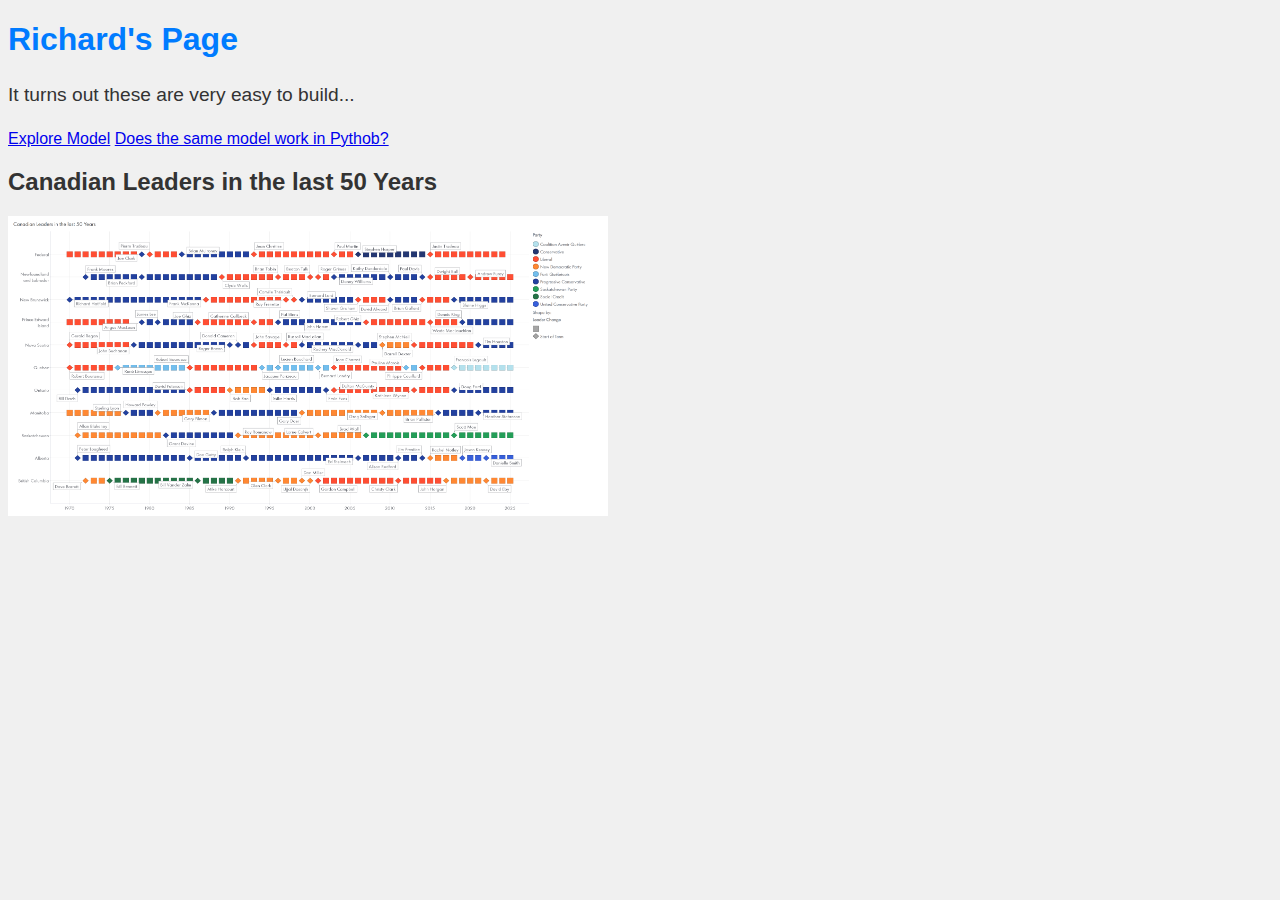
<file: index.html>
<!DOCTYPE html>
<html lang="en">
<head>
    <meta charset="UTF-8">
    <meta name="viewport" content="width=device-width, initial-scale=1.0">
    <title>Styled Webpage</title>
    <link rel="stylesheet" href="styles.css">
</head>

<body>
<h1>Richard's Page</h1>
<p>It turns out these are very easy to build...</p>

<a href="model.html">Explore Model</a>

<a href="new_model.html">Does the same model work in Pythob?</a>
    
<h2>Canadian Leaders in the last 50 Years</h2>
<img src="Canadian Leaders in the last 50 Years_REV.png" alt="Description" width="600" height="300">
  
</body>
</html>
</file>
<file: styles.css>
body {
    font-family: Arial, sans-serif;
    background-color: #f0f0f0;
    color: #333;
}

h1 {
    font-size: 2em;
    color: #007BFF;
}

p {
    font-size: 1.2em;
    line-height: 1.6;
}
</file>
